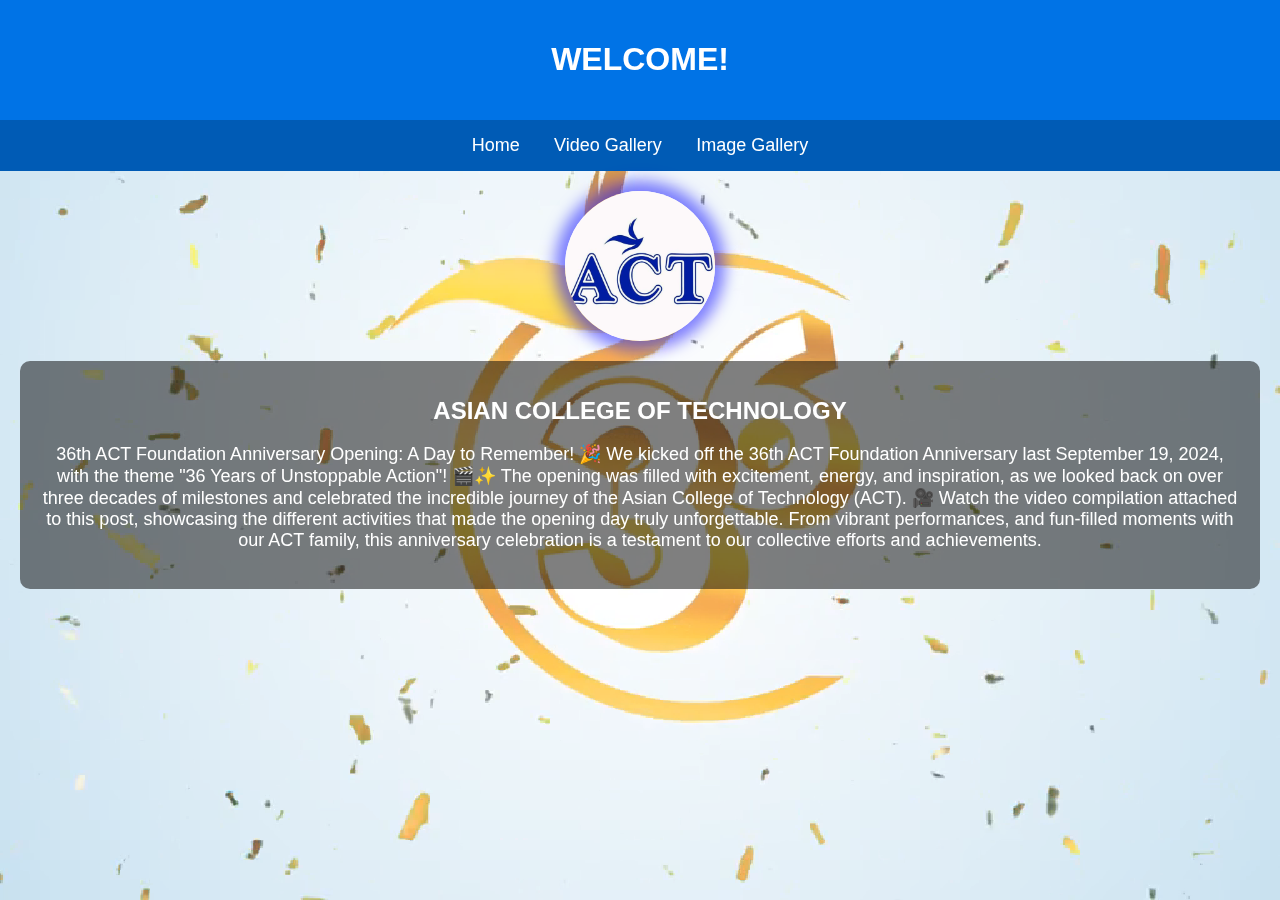
<file: index.html>
<!DOCTYPE html>
<html lang="en">
<head>
    <meta charset="UTF-8">
    <meta name="viewport" content="width=device-width, initial-scale=1.0">
    <title>Diary</title>
    <link rel="stylesheet" href="style.css">
    <style>
    
</style>
</head>
<body>
    <video class="background-video" autoplay muted loop>
        <source src="opening.mp4" type="video/mp4">
        Your browser does not support the video tag.
    </video>
    <header>
        <h1>WELCOME!</h1>
    </header>

    <nav>   
        <ul>
            <li><a href="index.html">Home</a></li>
            <li><a href="video.html">Video Gallery</a></li>
            <li><a href="gallery.html">Image Gallery</a></li>
        </ul>
    </nav>
    <div class="container">
        <div class="front-page">
            <img src="ACT.jpg" alt="Profile Image" class="profile-image">
            <div class="intro">
                <h1>ASIAN COLLEGE OF TECHNOLOGY</h1>
                <p>36th ACT Foundation Anniversary Opening: A Day to Remember! 🎉
                    We kicked off the 36th ACT Foundation Anniversary last September 19, 2024, with the theme "36 Years of Unstoppable Action"! 🎬✨ The opening was filled with excitement, energy, and inspiration, as we looked back on over three decades of milestones and celebrated the incredible journey of the Asian College of Technology (ACT).
                    🎥 Watch the video compilation attached to this post, showcasing the different activities that made the opening day truly unforgettable. From vibrant performances, and fun-filled moments with our ACT family, this anniversary celebration is a testament to our collective efforts and achievements.
                </p>
            </div>
        </div>
    </div>
</body>
</html>
</file>
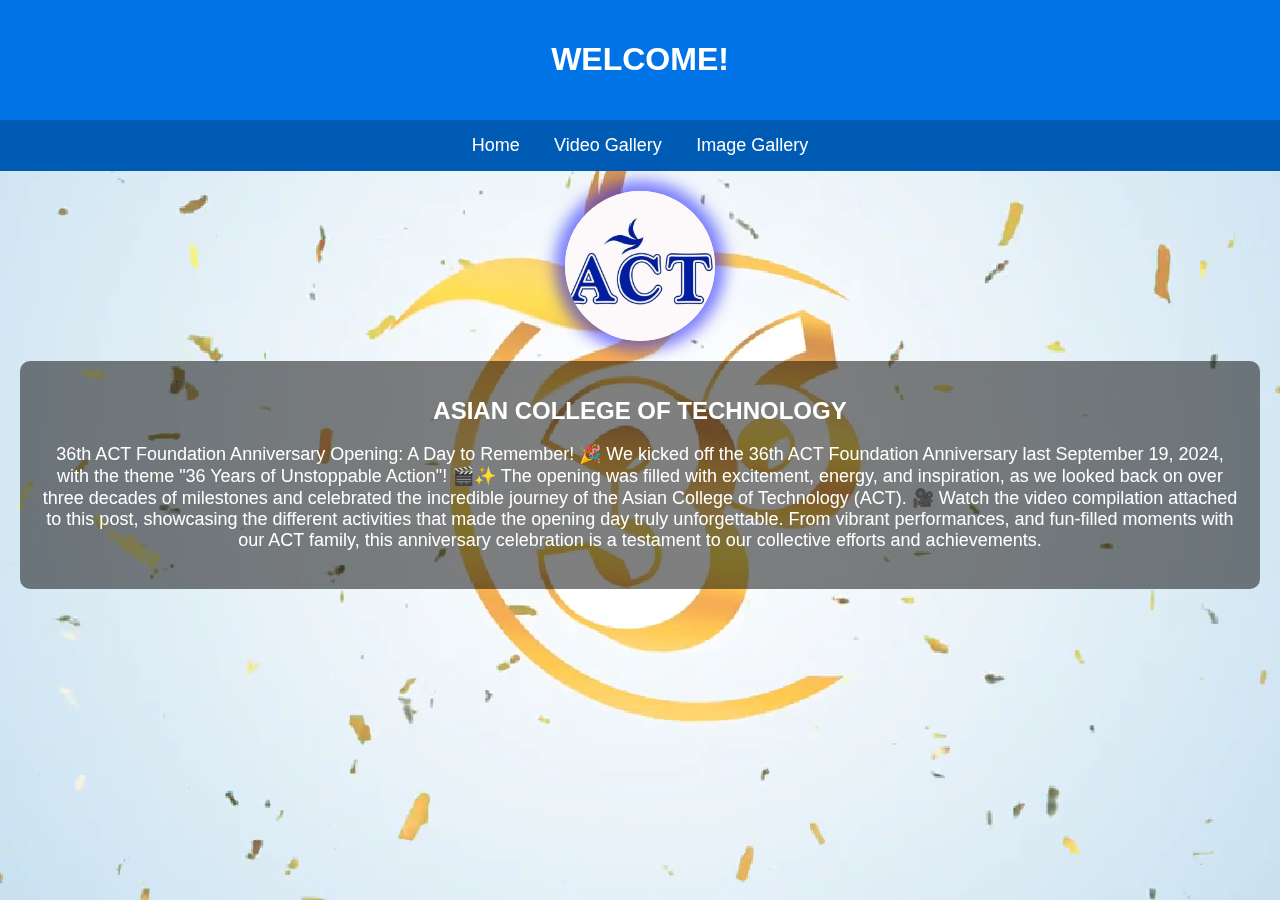
<file: diary2.html>
<!DOCTYPE html>
<html lang="en">
<head>
    <meta charset="UTF-8">
    <meta name="viewport" content="width=device-width, initial-scale=1.0">
    <title>Diary</title>
    <link rel="stylesheet" href="style.css">
    <style>
    
</style>
</head>
<body>
    <video class="background-video" autoplay muted loop>
        <source src="opening.mp4" type="video/mp4">
        Your browser does not support the video tag.
    </video>
    <header>
        <h1>WELCOME!</h1>
    </header>

    <nav>   
        <ul>
            <li><a href="diary2.html">Home</a></li>
            <li><a href="video.html">Video Gallery</a></li>
            <li><a href="gallery.html">Image Gallery</a></li>
        </ul>
    </nav>
    <div class="container">
        <div class="front-page">
            <img src="ACT.jpg" alt="Profile Image" class="profile-image">
            <div class="intro">
                <h1>ASIAN COLLEGE OF TECHNOLOGY</h1>
                <p>36th ACT Foundation Anniversary Opening: A Day to Remember! 🎉
                    We kicked off the 36th ACT Foundation Anniversary last September 19, 2024, with the theme "36 Years of Unstoppable Action"! 🎬✨ The opening was filled with excitement, energy, and inspiration, as we looked back on over three decades of milestones and celebrated the incredible journey of the Asian College of Technology (ACT).
                    🎥 Watch the video compilation attached to this post, showcasing the different activities that made the opening day truly unforgettable. From vibrant performances, and fun-filled moments with our ACT family, this anniversary celebration is a testament to our collective efforts and achievements.
                </p>
            </div>
        </div>
    </div>
</body>
</html>
</file>
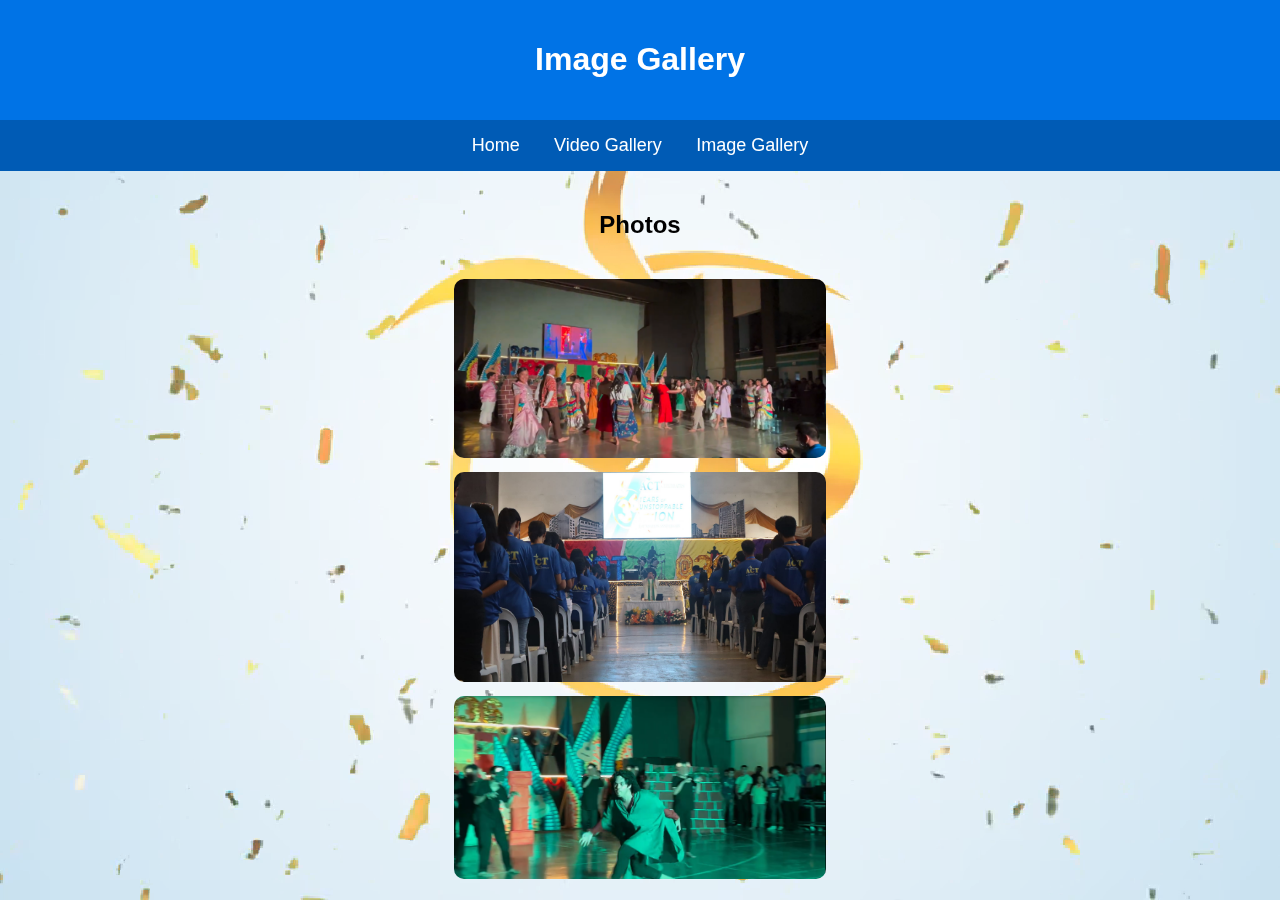
<file: gallery.html>
<!DOCTYPE html>
<html lang="en">
<head>
    <meta charset="UTF-8">
    <meta name="viewport" content="width=device-width, initial-scale=1.0">
    <title>Image Gallery</title>
    <link rel="stylesheet" href="style.css"> 
    <style>
        .image-gallery {
            display: flex;
            flex-wrap: wrap;
            justify-content: center;
            gap: 10px;
            margin-top: 20px;
        }
        .image-gallery img {
            max-width: 30%;
            border-radius: 10px;
            cursor: pointer; /* Change cursor to pointer on hover */
            transition: transform 0.2s; /* Smooth zoom effect on hover */
        }
        .image-gallery img:hover {
            transform: scale(1.05); /* Slight zoom on hover */
        }
        /* Modal styles */
        .modal {
            display: none; /* Hidden by default */
            position: fixed;
            z-index: 1000; /* Sit on top */
            left: 0;
            top: 0;
            width: 100%;
            height: 100%;
            overflow: auto; /* Enable scroll if needed */
            background-color: rgba(0, 0, 0, 0.9); /* Black background with transparency */
        }
        .modal:target {
            display: block; /* Show modal when target is set */
        }
        .modal img {
            margin: auto;
            display: block;
            max-width: 80%;
            max-height: 80%;
            margin-top: 5%;
        }
        .close {
            position: absolute;
            top: 20px;
            right: 30px;
            color: white;
            font-size: 40px;
            font-weight: bold;
            text-decoration: none; /* Remove underline */
        }
    </style>
</head>
<body>
<video class="background-video" autoplay muted loop>
        <source src="opening.mp4" type="video/mp4">
        Your browser does not support the video tag.
    </video>
<header>
    <h1>Image Gallery</h1>
</header>

<nav>
    <ul>
        <li><a href="index.html">Home</a></li>
        <li><a href="video.html">Video Gallery</a></li>
        <li><a href="gallery.html">Image Gallery</a></li>
    </ul>
</nav>

<div class="container">
    <h2 style="color: black;">Photos</h2>
    
    <!-- Image Gallery Section -->
    <div class="image-gallery">
        <a href="#modal1">
            <img src="la paroza thumbnail.png" alt="College Day Photo 1">
        </a>
        <a href="#modal2">
            <img src="mass.jpg" alt="College Day Photo 2">
        </a>
        <a href="#modal3">
            <img src="rico.png" alt="College Day Photo 3">
        </a>
    </div>
</div>

<!-- Modal for zooming in on images -->
<div id="modal1" class="modal">
    <a class="close" href="#">&times;</a>
    <img src="la paroza thumbnail.png" alt="College Day Photo 1">
</div>
<div id="modal2" class="modal">
    <a class="close" href="#">&times;</a>
    <img src="mass.jpg" alt="College Day Photo 2">
</div>
<div id="modal3" class="modal">
    <a class="close" href="#">&times;</a>
    <img src="rico.png" alt="College Day Photo 3">
</div>

</body>
</html>
</file>
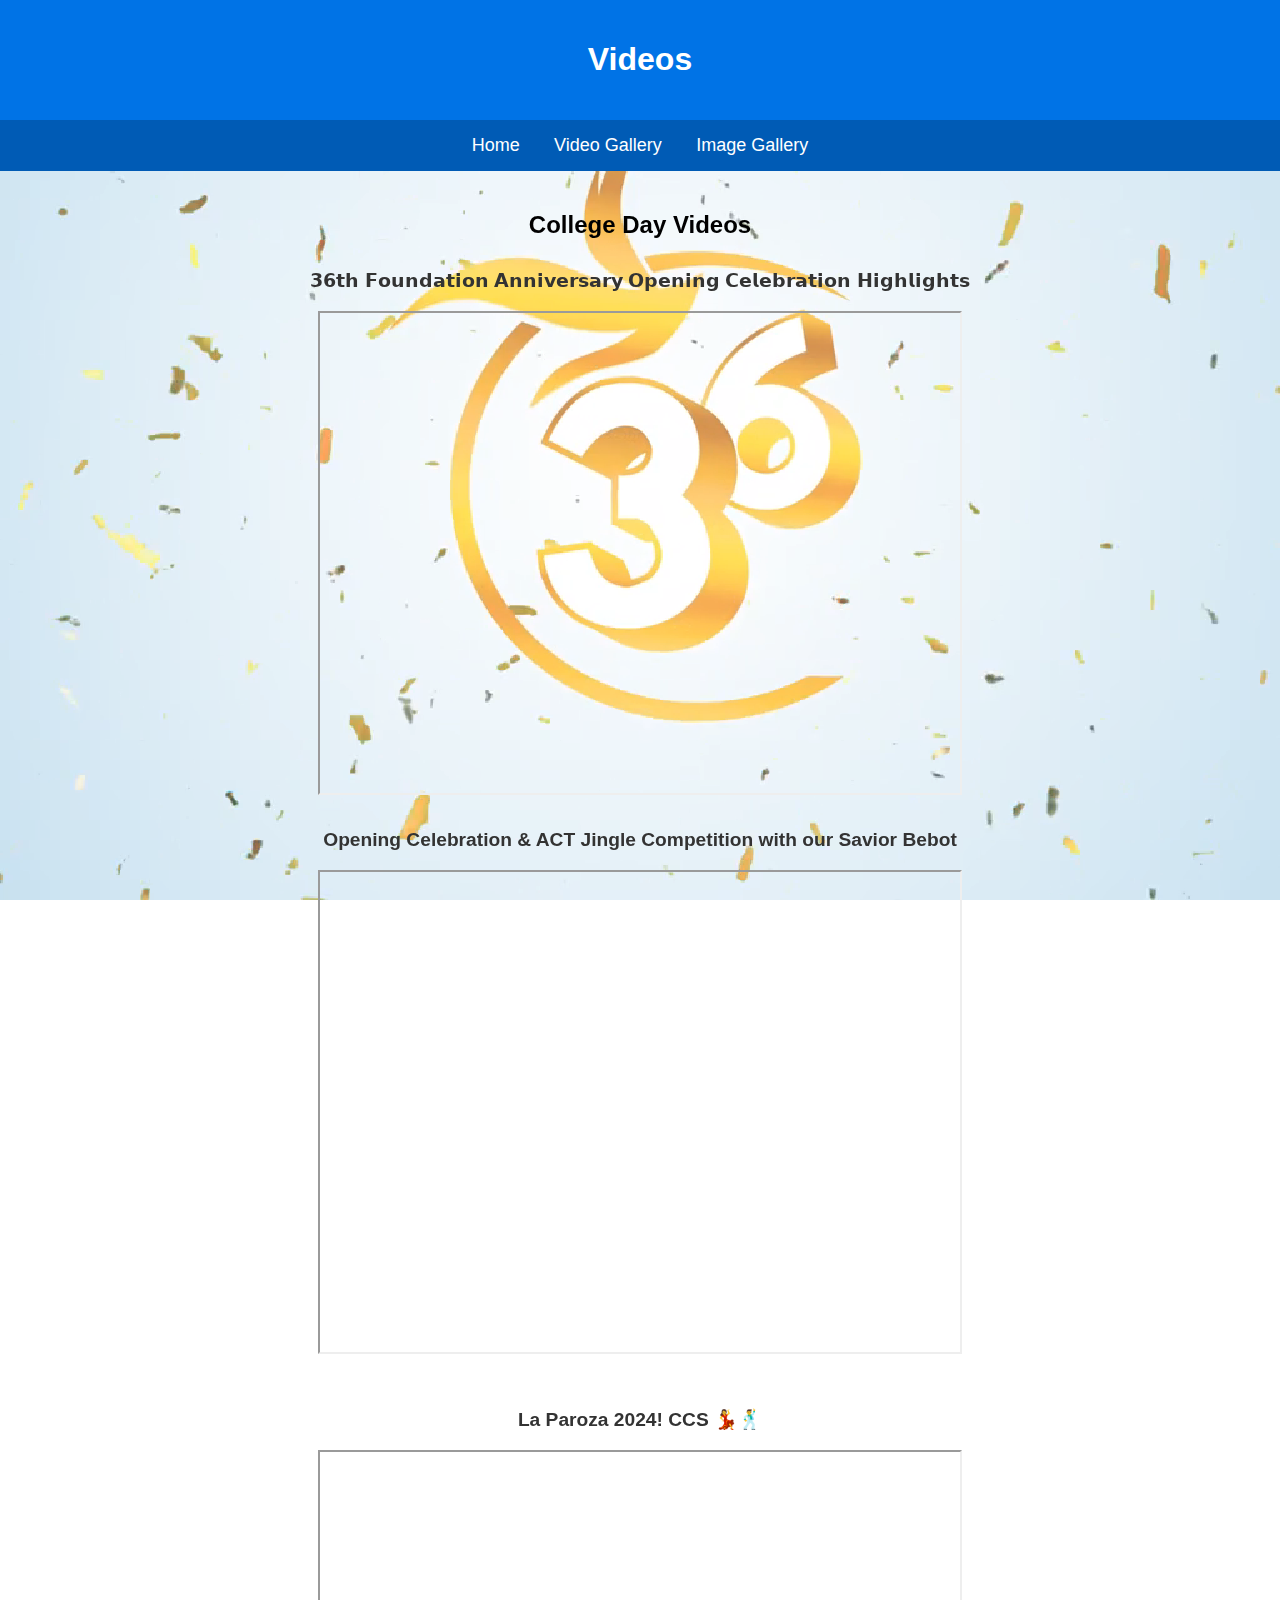
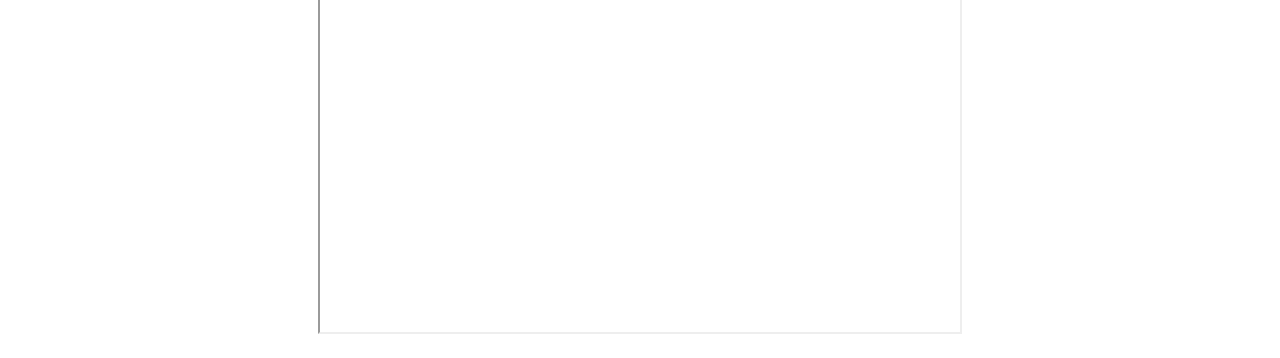
<file: video.html>
<!DOCTYPE html>
<html lang="en">
<head>
    <meta charset="UTF-8">
    <meta name="viewport" content="width=device-width, initial-scale=1.0">
    <title>Videos</title>
    <link rel="stylesheet" href="style.css"> <!-- Link to common CSS file -->
</head>
<body>
    <!-- Background Video -->
    <video class="background-video" autoplay muted loop>
        <source src="opening.mp4" type="video/mp4">
        Your browser does not support the video tag.
    </video>
    
    <header>
        <h1>Videos</h1>
    </header>

    <nav>
        <ul>
            <li><a href="index.html">Home</a></li>
            <li><a href="video.html">Video Gallery</a></li>
            <li><a href="gallery.html">Image Gallery</a></li>
        </ul>
    </nav>

    <div class="container">
        <h2 style="color: black;">College Day Videos</h2>
        
        <!-- Video Section -->
        <div class="video-container">
            <h3 class="video-title">𝟯𝟲𝘁𝗵 𝗙𝗼𝘂𝗻𝗱𝗮𝘁𝗶𝗼𝗻 𝗔𝗻𝗻𝗶𝘃𝗲𝗿𝘀𝗮𝗿𝘆 𝗢𝗽𝗲𝗻𝗶𝗻𝗴 𝗖𝗲𝗹𝗲𝗯𝗿𝗮𝘁𝗶𝗼𝗻 𝗛𝗶𝗴𝗵𝗹𝗶𝗴𝗵𝘁𝘀</h3>
            <iframe src="https://drive.google.com/file/d/1fVaz3KjBpHZUu0MhEZNRGp1bkxB22oo-/preview" width="640" height="480" allow="autoplay" allowfullscreen></iframe>
        </div>
        <div class="video-container">
            <h3 class="video-title">Opening Celebration & ACT Jingle Competition with our Savior Bebot</h3>
            <iframe src="https://drive.google.com/file/d/1ssjxk5c90v_Vnpfx0ajGYV9sfPxipBU4/preview" width="640" height="480" allow="autoplay" allowfullscreen></iframe>
        </div>
        </div>
        
        <div class="video-container">
            <h3 class="video-title">La Paroza 2024! CCS 💃🕺</h3>
            <iframe src="https://drive.google.com/file/d/1mfW92n28qquKwYe2drZADAPqj6kuhPec/preview" width="640" height="480" allow="autoplay" allowfullscreen></iframe>
        </div>
    </div>

</body>
</html>
</file>
<file: style.css>
body {
    font-family: Arial, sans-serif;
    margin: 0;
    padding: 0;
}
.background-video {
    position: fixed; /* Keeps the video in place when scrolling */
    top: 0;
    left: 0;
    width: 100%;
    height: 100%;
    object-fit: cover; /* Ensures the video fills the entire area */
    z-index: -1; /* Places the video behind all other content */
    opacity: 0.7; /* Optional: adjust opacity for better text visibility */
}


header {
    background-color: #0073e6;
    color: white;
    padding: 20px;
    text-align: center;
}

nav {
    background-color: #005bb5;
    padding: 15px;
}

nav ul {
    list-style-type: none;
    margin: 0;
    padding: 0;
    text-align: center;
}

nav ul li {
    display: inline;
    margin: 0 15px;
}

nav ul li a {
    color: white;
    text-decoration: none;
    font-size: 18px;
}

nav ul li a:hover {
    text-decoration: underline;
}

.container {
    position: relative; 
    z-index: 1; 
    color: white; 
    padding: 20px;
    display: flex; 
    flex-direction: column; /* Stack items vertically */
    align-items: center; /* Center items horizontally */
    text-align: center; /* Center text */
}

.profile-image {
    width: 150px;
    height: 150px;
    border-radius: 50%;
    display: block;
    margin: 0 auto 20px auto;
    position: relative;
    z-index: 1; 
    box-shadow: 0 0 15px 10px rgba(0, 0, 255, 0.5); 
}

.intro {
    background: rgba(0, 0, 0, 0.5); /* Semi-transparent background for readability */
    padding: 20px;
    border-radius: 10px;
    text-align: center;
}

.intro h1 {
    font-size: 24px;
}

.intro p {
    font-size: 18px;
}
.video-container {
    text-align: center;
    margin-bottom: 20px;
    position: relative; /* Position relative for stacking context */
    z-index: 1; /* Ensure video containers are above the background video */
}
.diary-video {
    display: block;
    margin: 0 auto; /* Center the video horizontally */
    width: 600px; /* Set a fixed width */
    height: 340px; /* Set a fixed height */
    object-fit: cover; /* Ensures video content fills the frame */
    margin-top: 10px;
}
h3.video-title {
    margin-top: 10px;
    font-size: 1.2em;
    color: #333;
}
</file>
